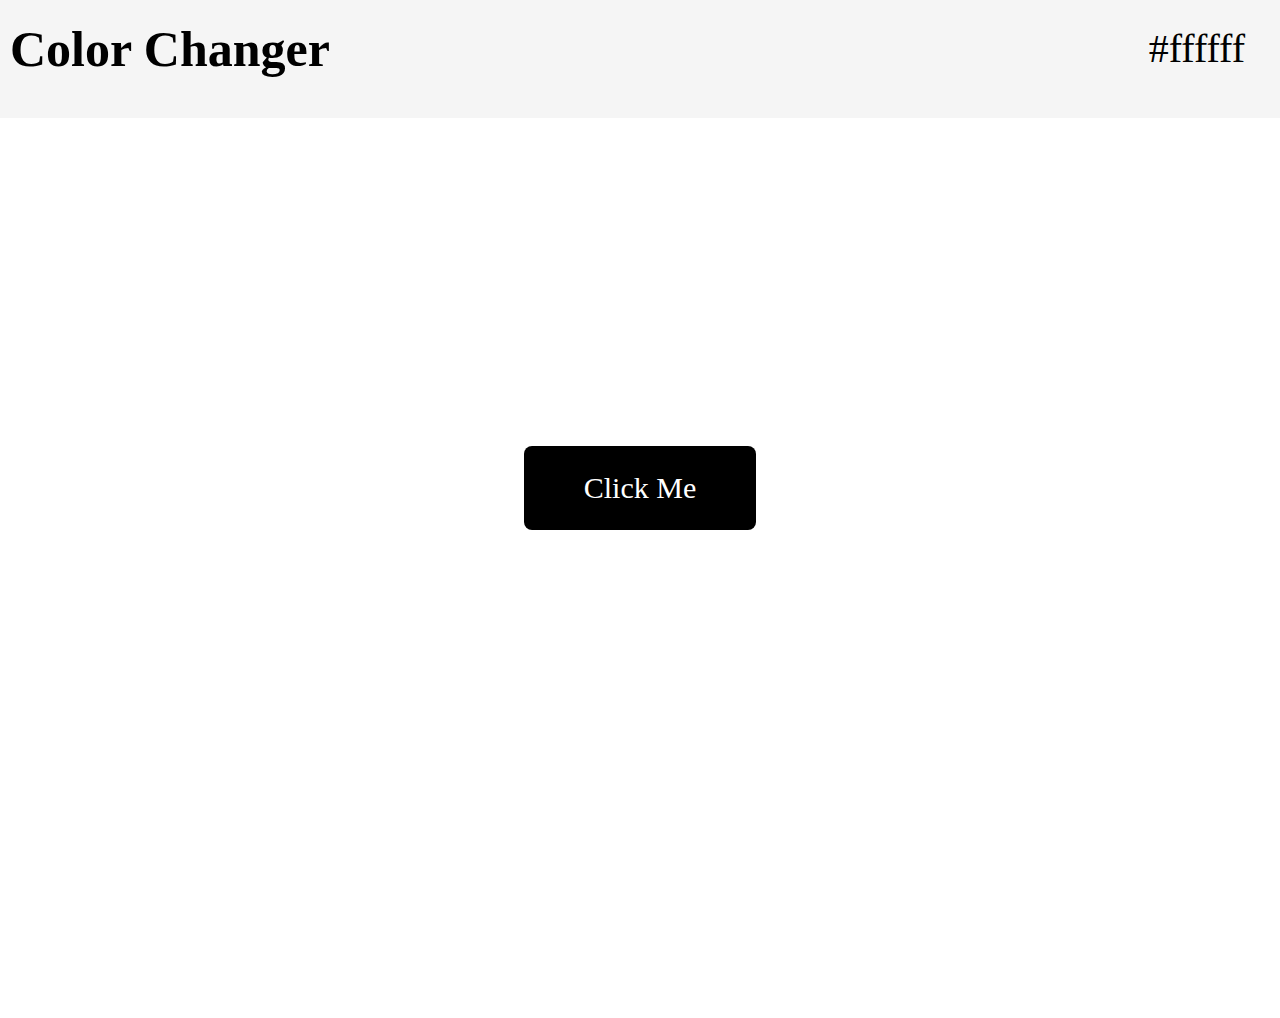
<file: BG colour changer/index.html>
<!DOCTYPE html>
<html lang="en">
<head>
    <meta charset="UTF-8">
    <meta name="viewport" content="width=device-width, initial-scale=1.0">
    <title>BD Color Changer</title>
    <link rel="icon" href="icon.png">
    <link rel="stylesheet" href="style.css">
    <script src="script.js"></script>
</head>
<body>
    <div class="heading">
        <h1>Color Changer</h1>
        <span id="color">#ffffff</span>
    </div>
    
    <div id="bgcolor">
<div id="btn" >
        <button onclick="changed()">Click Me</button>
    </div>
</div>
    
</body>
</html>
</file>
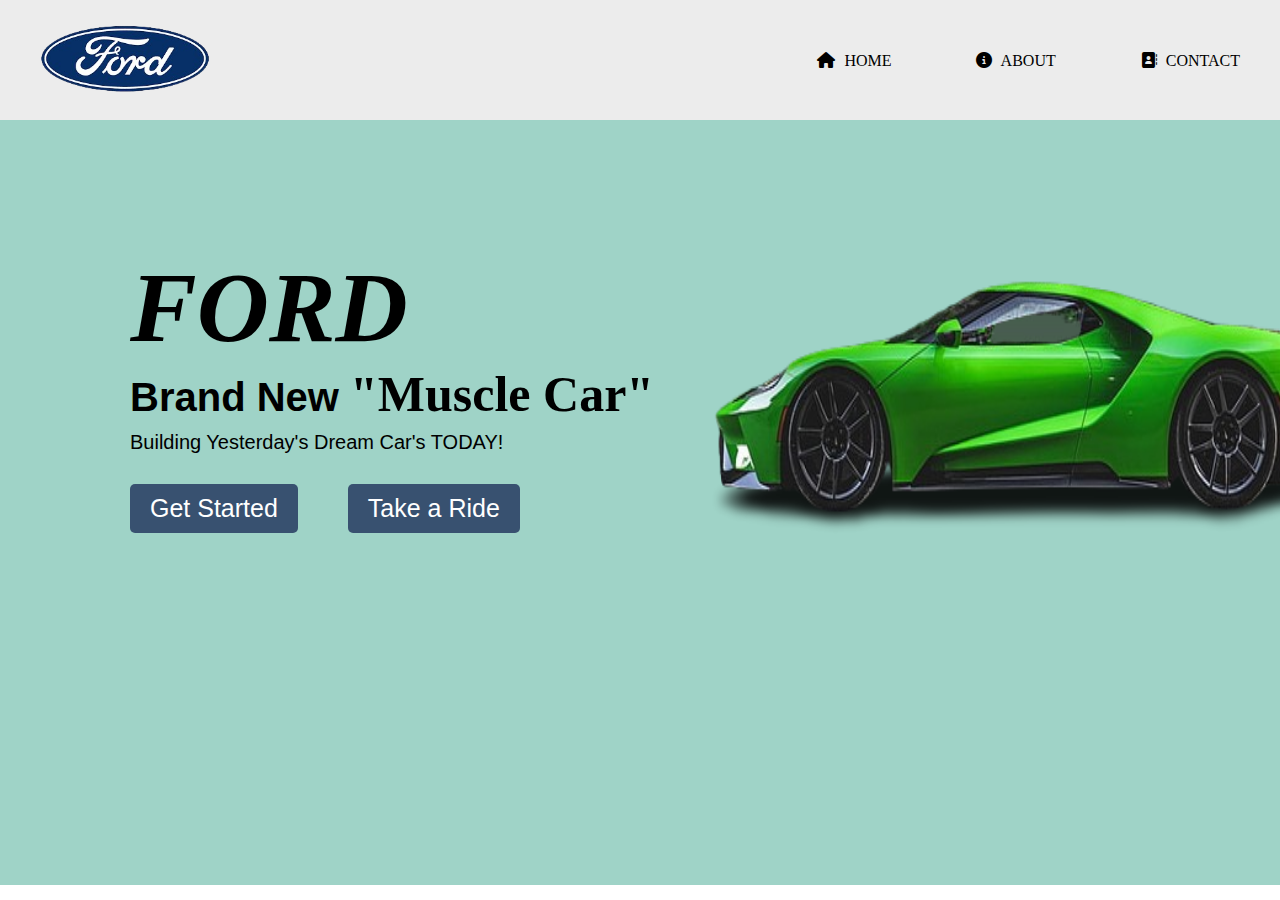
<file: car animation/index.html>
<html>
    <head>
        <title>car animation</title>
        <link rel="stylesheet" href="style.css">
        <link rel="stylesheet" href="https://cdnjs.cloudflare.com/ajax/libs/font-awesome/6.5.2/css/all.min.css">
    </head>
    <body>
        <div class="header">

        <div class="logo">
            <img src="logo.png" alt="">
        </div>  

      <div class="menu">
        <ul> 
           <li><a href="https://myaccount.google.com/"><i class="fa-sharp fa-solid fa-house"></i>
            HOME</a></li>
           <li><a href="https://myaccount.google.com/"><i class="fa-solid fa-circle-info"></i>
            ABOUT</a></li>
           <li><a href="https://myaccount.google.com/"><i class="fa-solid fa-address-book"></i>
            CONTACT</a></li>
        </ul>
    </div>

    </div>
    
    <!-- main content -->
<div class="main">
    <div class="content">
        <p class="h1-two">FORD</p>
        <h3>Brand New <span>"Muscle Car"</span></h3>
        <p class="dia">Building Yesterday's Dream Car's TODAY!</p>
    </div>
        <!-- button -->
    <div class="btn">
        <button class="btn1">Get Started</button>
        <button class="btn2">Take a Ride</button>
    </div> 
    

    <!-- add car gif img -->

    <div id="caranime">
        <img id="move" src="one.png" alt="car animation">
    </div>
 </div>
    <!-- ending main -->
     
     
    </body>
</html>
</file>
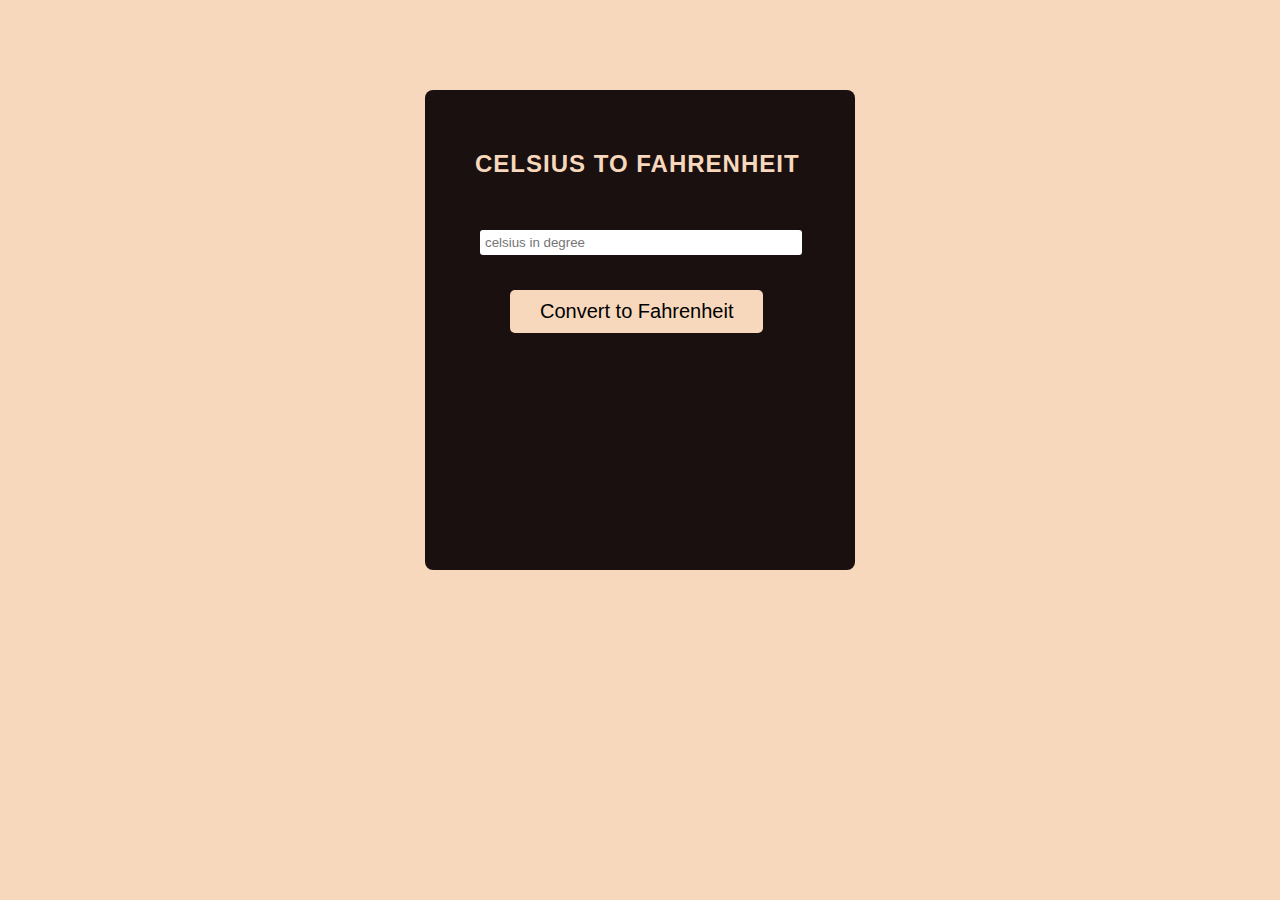
<file: celsius converter/index.html>
<!DOCTYPE html>
<html lang="en">
<head>
    <meta charset="UTF-8">
    <meta name="viewport" content="width=device-width, initial-scale=1.0">
    <title>Celsius to Fahrenfeit</title>
    <link rel="stylesheet" href="style.css">
    <script src="script.js"></script>
</head>
<body>
<div class="converter">
    <h2>celsius to fahrenheit</h2>
     <div>
        <input type="text" id="input" placeholder="celsius in degree">
     </div>
      <div>
        <button onclick="convert()">Convert to Fahrenheit</button>
      </div>
      <div id="result"></div>
</div>

    
</body>
</html>
</file>
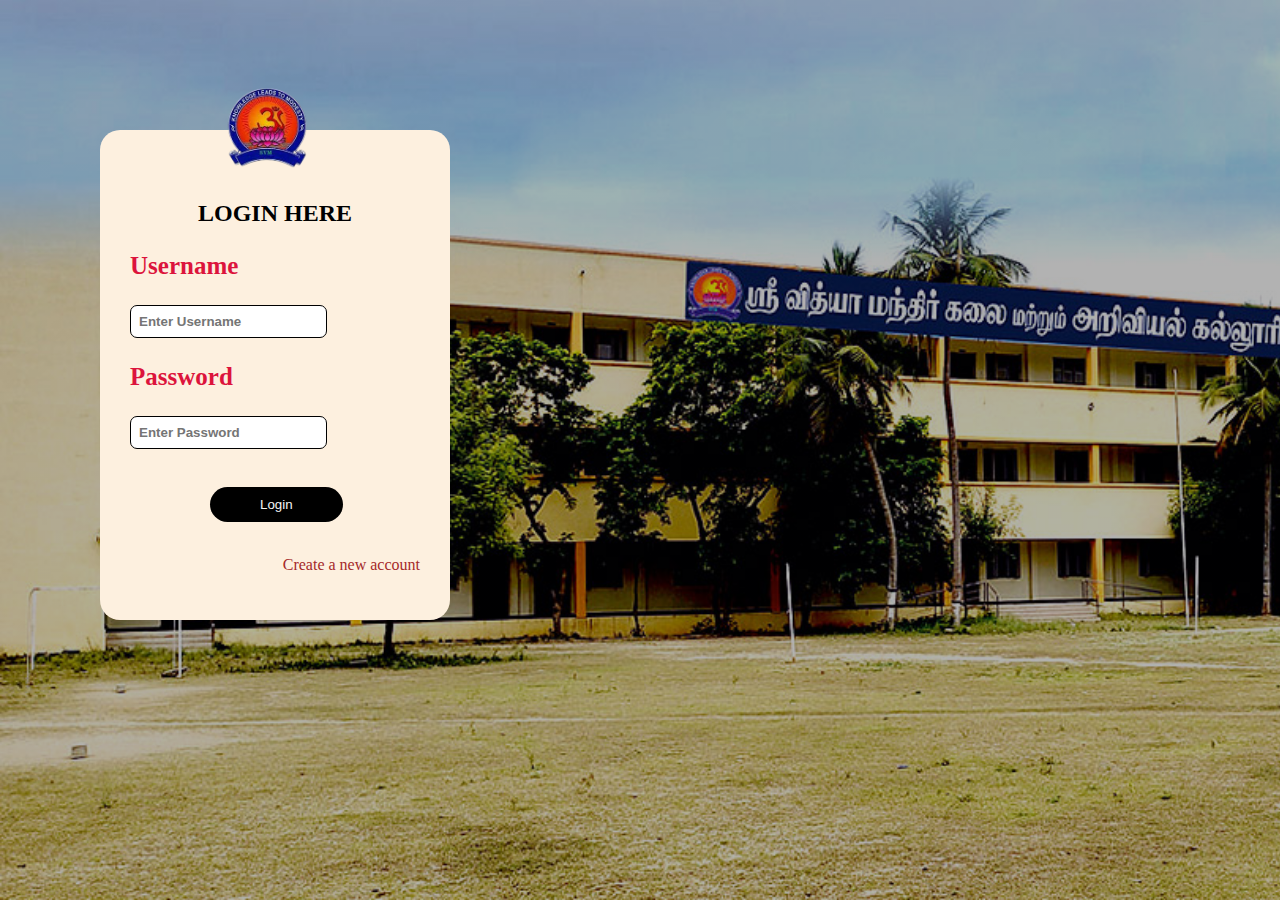
<file: College login/index.html>
<html>
    <head>
        <title>College Login Form</title>
        <link rel="stylesheet" href="style.css">
        <script src="script.js"></script>
    </head>
    <body>
        <div class="box">
            <img src="img.png" alt="college logo">

           <form name="formone" onsubmit="return update()" >
            <h2>LOGIN HERE</h2>
            
            <p class="one">Username</p>
            <input type="text" name="uname" placeholder="Enter Username" >

            <p class="one">Password</p>
            <input type="password" name="upass" placeholder="Enter Password" >

            <br><br>
            <div id="errorbox"></div>
            <button type="submit">Login</button>

            <br><br>

            <a href="register.html"><p>Create a new account</p></a>
           </form>
        </div>
    </body>
</html>
</file>
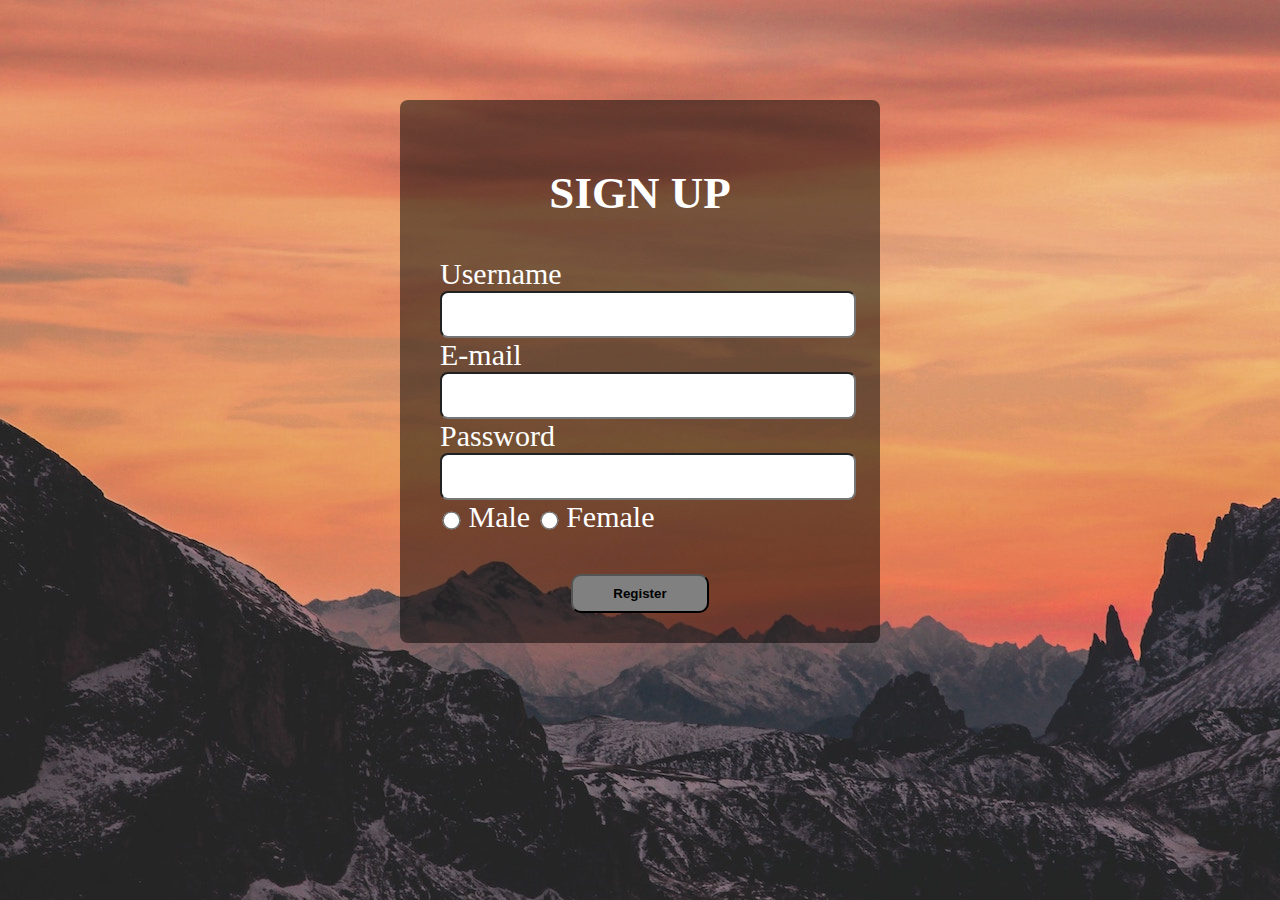
<file: LOG IN PAGE/index.html>
<!DOCTYPE html>
<html>
<head>
    <title>login form</title>
    <link rel="stylesheet" href="style.css">
</head>
<body>
    <div class="regform">
     <h2>SIGN UP</h2>
        <form action="">

      <div class="input">
         <label class="tex" for="username">Username</label>
         <input type="text" name="username" id="username" required>
      </div>

      <div class="input">
      <label class="tex" for="e-mail">E-mail</label>      
       <input type="e-mail" name="e-mail" id="e-mail" required>
       </div>

       <div class="input">
        <label class="tex" for="password">Password</label>
        <input type="password" name="password" id="password" required>
       </div>

       <div class="radio">
        <input  type="radio" name="gender" id="male">
        <label for="male">Male</label>
        <input type="radio" name="gender" id="female">
        <label for="female">Female</label>
        </div>
      
        <div class="btn">
            <button type="submit">Register</button>
           </div>
          </form>
    </div>

       
    
</body>
</html>
</file>
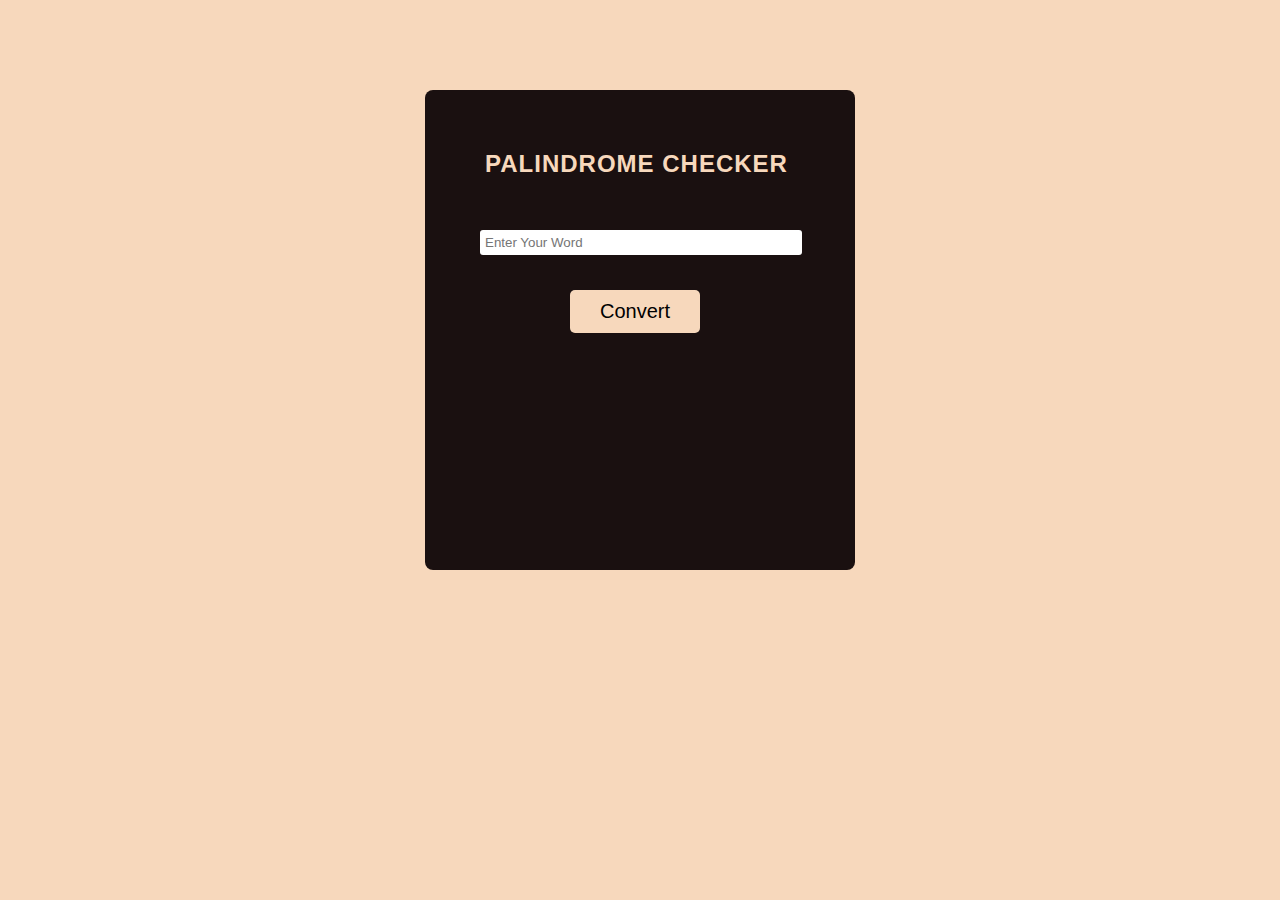
<file: Palindrome Checker/index.html>
<!DOCTYPE html>
<html lang="en">
<head>
    <meta charset="UTF-8">
    <meta name="viewport" content="width=device-width, initial-scale=1.0">
    <title>Palindrome Checker</title>
    <link rel="stylesheet" href="style.css">
    <script src="script.js"></script>
</head>
<body>
<div class="converter">
    <h2>Palindrome Checker</h2>
     <div>
        <input type="text" id="input" placeholder="Enter Your Word">
     </div>
      <div>
        <button onclick="update()">Convert</button>
      </div>
      <div id="result"></div>
</div>

    
</body>
</html>
</file>
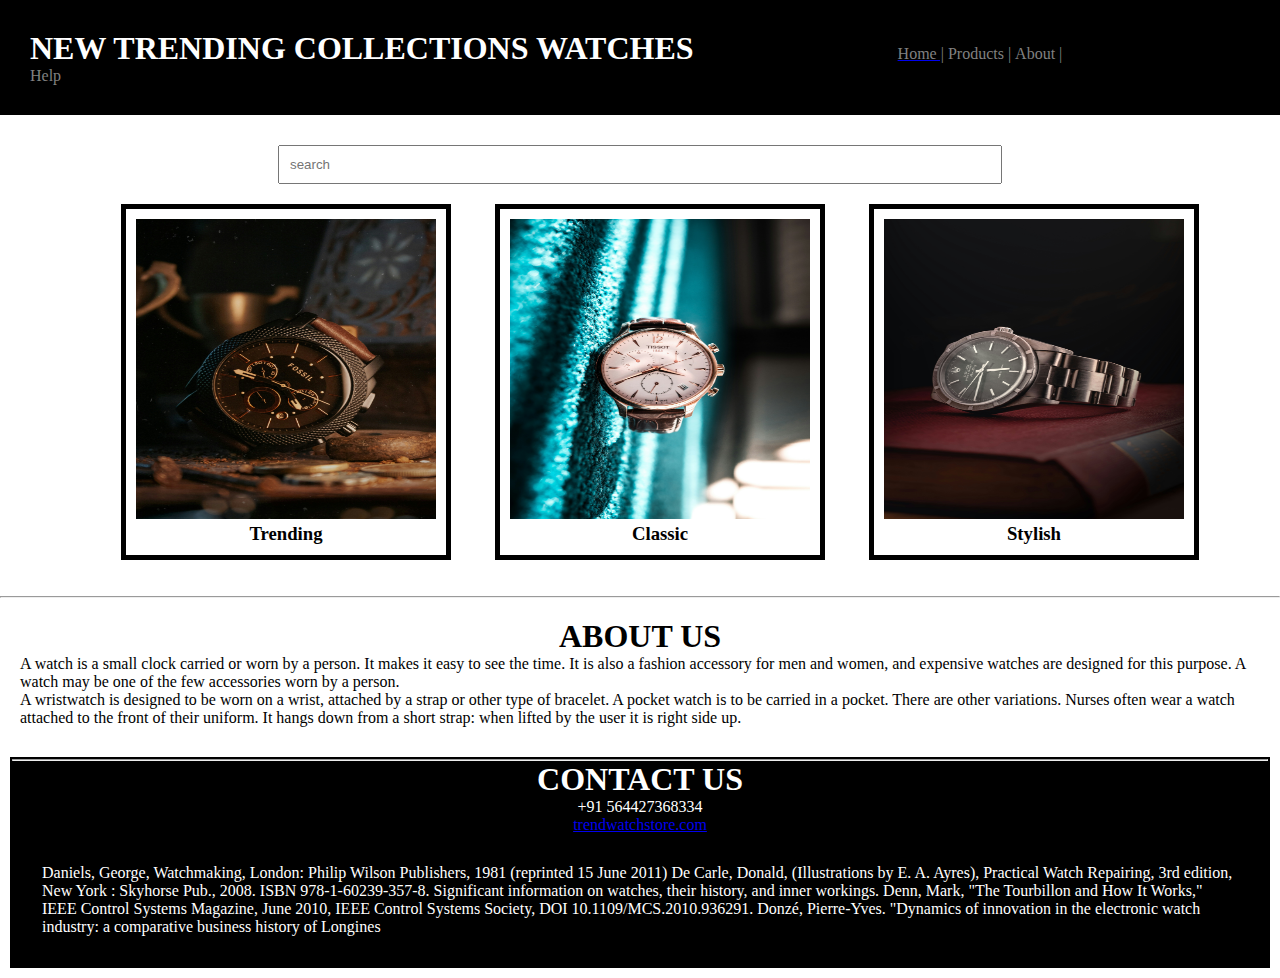
<file: watches/index.html>
<!DOCTYPE html>
<html>
<head>
    
    <title>trendwatches.com</title>
    <link rel="stylesheet" href="style.css">
</head>
<body>
    <div class="header">
      <nav>
        <h1>NEW TRENDING COLLECTIONS WATCHES</h1>
            <ul>
                <a href="#"><li>Home |</li></a>
                <li>Products |</li>
                <li>About |</li>
                <li>Help  </li>
            </ul>
      </nav>
    </div>
    <div class="searchbar">
        <input type="text" placeholder="search">
    </div>
    <div class="products">
        <div class="box">
            <img src="watch01.jpg" width="300px" height="300px">
            <h3>Trending</h3>
        </div>
        <div class="box">
            <img src="watch02.jpg" width="300px" height="300px">
            <h3> Classic</h3>
        </div>
        <div class="box">
            <img src="watch03.jpg" width="300px" height="300px">
            <h3> Stylish</h3>
        </div><br><br><br><hr>

    </div>
    <div class="about">
       <center>
        <h1 style="text-align:center;">ABOUT US</h1>
        </center>
        <p>A watch is a small clock carried or worn by a person. It makes it easy to see the time. It is also a fashion accessory for men and women, and expensive watches are designed for this purpose. A watch may be one of the few accessories worn by a person.</p>
<p> A wristwatch is designed to be worn on a wrist, attached by a strap or other type of bracelet. A pocket watch is to be carried in a pocket. There are other variations. Nurses often wear a watch attached to the front of their uniform. It hangs down from a short strap: when lifted by the user it is right side up.</p>
    </div>
    <div class="contact"><hr>
        <center>
        <h1 style="text-align:center;">CONTACT US</h1>
        </center>
        <p style="text-align:center;">+91 564427368334</p>
        <a href="https://www.helioswatchstore.com/" target="blank"><p style="text-align:center;">trendwatchstore.com</p></a>
        <p class="details">Daniels, George, Watchmaking, London: Philip Wilson Publishers, 1981 (reprinted 15 June 2011)
            De Carle, Donald, (Illustrations by E. A. Ayres), Practical Watch Repairing, 3rd edition, New York : Skyhorse Pub., 2008. ISBN 978-1-60239-357-8. Significant information on watches, their history, and inner workings.
            Denn, Mark, "The Tourbillon and How It Works," IEEE Control Systems Magazine, June 2010, IEEE Control Systems Society, DOI 10.1109/MCS.2010.936291.
            Donzé, Pierre-Yves. "Dynamics of innovation in the electronic watch industry: a comparative business history of Longines</p>
    </div>
    
</body>
</html>
</file>
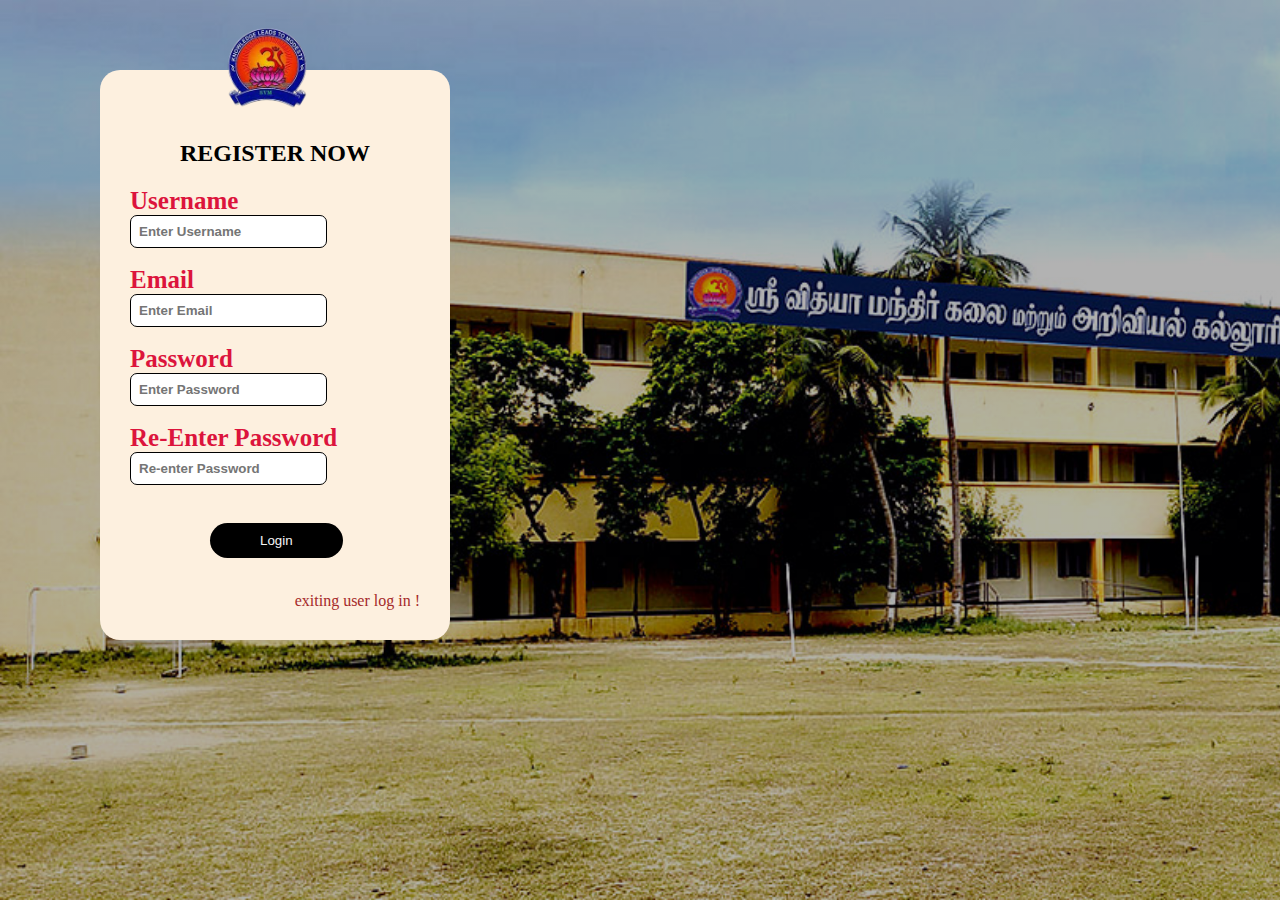
<file: College login/register.html>
<html>
    <head>
        <title>College Login Form</title>
        <link rel="stylesheet" href="register.css">
        <script src="script.js"></script>
    </head>
    <body>
        <div class="box">
            <img src="img.png" alt="college logo">
       
           <form name="formtwo" onsubmit="return update2()">
            <h2>REGISTER NOW</h2> 

           
            <div class="one">Username</div>
            <input type="text" name="uname2" placeholder="Enter Username" >
            <br><br>

            <div class="two">Email</div>
            <input type="email" name="uemail" placeholder="Enter Email" >
        <br><br>

            <div class="one">Password</div>
            <input type="password" name="upass2" placeholder="Enter Password" >
            <br><br>
            
            <div class="two">Re-Enter Password</div>
            <input type="password" name="repass" placeholder="Re-enter Password">

            <br><br>
             <div id="errorbox2"></div>
            <button type="submit">Login</button>

            <br><br>

            <a href="index.html"><p>exiting user log in !</p></a>
           </form>
           
        </div>
    </body>
</html>
</file>
<file: BG colour changer/style.css>
*{
    padding: 0px;
    margin: 0px;
    font-family: "Playwrite IT Moderna", cursive;
}
body{
    overflow: hidden;
}
.heading{
    text-align: center;
    display: flex;
    justify-content: space-between;
    background-color: whitesmoke;
    padding:20px 10px 40px;
}
.heading h1{
    font-size: 50px;
}
.heading span{
    font-size: 40px;
    padding-right: 25px;
    padding-top: 5px;
}

#btn{
    display: grid;
    justify-content: center;
    align-items: center;
  width:100%;
  height:100vh;
}
#btn button{
    padding:25px 60px;
    font-size: 30px;
    border-radius: 8px;
    border: none;
    background-color:black;
    color:white;
    position: relative;
    bottom:80px;
}
#btn:hover{
    
}
</file>
<file: car animation/style.css>
*{
    margin:0px;
    padding:0px;
    box-sizing: border-box;
}
body{
    overflow-y: hidden;
    overflow-x: hidden;
}
.header{
    display:flex;
    justify-content: space-between;
    align-items: center;
    background-color: #ececec;
    }

.logo{
    display: flex;
    margin-left: 40px;
    width:80px;
    height: 120px;
}
ul{
    display:flex;
}
ul li{
    display:inline;
    margin:40px;
}
li i{
    padding:5px;
}
li a{
    text-decoration: none;
    color: black;
}
.content{
    display:flex;
    flex-direction: column;
    position: relative;
    z-index:4;
}
.btn{
    display: flex;
}
.main{
    background-color: #9fd3c7;
    width: 100%;
    height: 85vh;
    padding-top:130px;
    padding-left:130px;
}
.h1-two{
    font-style: oblique;
    font-size:100px;
    font-weight: bold;
}
.content h3{
    font-family: "Poppins", sans-serif;
    font-size: 40px;
}
.content span{
    font-family: "Playwrite ES Deco", cursive;
    font-size:50px ;
}
.dia{
    padding-top: 8px;
    font-family:"Bebas Neue", sans-serif;
    font-size:20px;
}
button{
    padding:10px 20px;
    background-color: #385170;
    color: white;
    font-size: 25px;
    border-radius: 5px;
    outline: none;
    border: none;
}
button:hover{
    background-color: #142d4c;
    cursor: pointer;
    transform:scale(1.3);
}
.btn{
    padding-top: 30px;
}
.btn .btn2{
    margin-left: 50px;
}

#caranime {
    position:relative;
    bottom:630px;
    left:500px;
}
#caranime #move{
    width:820px;
    height:700px;
    animation-name:car;
    animation-duration: 3s;
    animation-timing-function:ease-in-out;
}
@keyframes car{
    from{
        transform: translateX(90%);
    }
}
</file>
<file: celsius converter/style.css>
body{
    margin:0px;
    padding:0px;
    background-color: rgb(247, 216, 188);
    box-sizing: border-box;
    font-family: "Josefin Sans", sans-serif;
}
.converter{
    background-color: rgb(26, 16, 16);
    width:430px;
    height:480px;
    position: relative;
    top:90px;
    margin-left: auto;
    margin-right: auto;
    text-align: center;
    border-radius: 8px;
}
.converter h2{
     position: absolute;
     margin-top: 60px;
     margin-left: 50px;
     color:rgb(247, 216, 188); 
     text-transform: uppercase;
     letter-spacing: 1px;
}
div input{
      position: absolute;
      margin-top:140px;
      margin-left: -160px;
      padding:5px 140px 5px 5px;
      border-radius: 3px;
      border: none;
      outline: none;

}
div button{
    position: absolute;
    margin-top:200px;
    margin-left:-130px ;
    padding:10px 30px;
    background-color: rgb(247, 216, 188);
    border: none;
    font-size: 20px;
    border-radius: 5px;
}
div button:hover{
     cursor: pointer;
     transform: scale(1.3);
}
#result{
    color:white;
    font-size: 40px;
    position: absolute;
    margin-top: 300px;
    margin-left: 80px;  
}
</file>
<file: College login/style.css>
body{
    margin:0px;
    padding:0px;
    background:linear-gradient(rgba(0,0,0,0.3),rgba(0,0,0,0.3)),url(banner.png);
    background-size: cover;
}
.box{
    background-color:rgb(253, 240, 223);
    width:350px;
    height:490px;
    margin-top:130px;
    margin-left:100px;
    box-sizing: border-box;   
    padding:50px 30px;
    position:relative;
    border-radius: 20px;
}
img{
    width:100px;
    height:100px;
    left:120px;
    top:-50px;
    border-radius: 50%;
    position: absolute;
    }
h2{
    text-align: center;
}
.one{
    color:crimson;
    font-size:25px;
    font-weight: bold;
}
button{
    margin-left:80px;
    margin-top:20px;
    padding:10px 50px;
    border-radius: 40px;
   border:none;
    background-color: black;
    color:whitesmoke;
}

button:hover{
    background-color: cyan;
    color:black;
    cursor:pointer;
}
input{
    padding:8px;
    border-radius: 7px;
    outline: none;
    border:1px solid black;
    font-weight: bold;
}
#errorbox{
    color:red;
    font-weight: 60px;
}
a{
    text-decoration: none;
    color:brown;
    text-align: end;
}
a:hover{
    color:green;
    cursor: pointer;
}
</file>
<file: LOG IN PAGE/style.css>
body{
    background-image:url("cover.jpg ");
}
.regform{
    background-color:rgb(0,0,0,.5);
    width:400px;
    margin:100px auto 100px;
    color:white;
    padding:30px 40px 30px;
    font-size:30px;
    border-radius:8PX;
    }
    h2{
        text-align:center;
    }
    .regform .tex{
        display:block;
    }
  .input input{
    width:400px;
    font-size:20px;
    border-radius:8px;
    padding:10px 6px;
  }
  .input input:hover{
    background-color:black;
    color:white;
  }
.radio input{
    transform:scale(1.4);
}
.btn{
    text-align: center;
}
button{
    padding:10px 40px 10px;
    margin-top:40px;
    background-color:gray;
    color:black;
    font-weight:bold;
    border-radius:10px;

}
</file>
<file: Palindrome Checker/style.css>
body{
    margin:0px;
    padding:0px;
    background-color: rgb(247, 216, 188);
    box-sizing: border-box;
    font-family: "Josefin Sans", sans-serif;
}
.converter{
    background-color: rgb(26, 16, 16);
    width:430px;
    height:480px;
    position: relative;
    top:90px;
    margin-left: auto;
    margin-right: auto;
    text-align: center;
    border-radius: 8px;
}
.converter h2{
     position: absolute;
     margin-top: 60px;
     margin-left: 60px;
     color:rgb(247, 216, 188); 
     text-transform: uppercase;
     letter-spacing: 1px;
}
div input{
      position: absolute;
      margin-top:140px;
      margin-left: -160px;
      padding:5px 140px 5px 5px;
      border-radius: 3px;
      border: none;
      outline: none;

}
div button{
    position: absolute;
    margin-top:200px;
    margin-left:-70px ;
    padding:10px 30px;
    background-color: rgb(247, 216, 188);
    border: none;
    font-size: 20px;
    border-radius: 5px;
}
div button:hover{
     cursor: pointer;
     transform: scale(1.3);
}
#result{
    color:white;
    font-size: 30px;
    position: absolute;
    margin-top: 300px;
    margin-left:20px;  
}
</file>
<file: watches/style.css>
*{
    margin:0;
    padding:0;
}
nav{
    background-color: black;
    color:white;
    padding:30px;
    
}
li,h1,ul{
    display:inline;
}
ul{
    margin:200px;
}
li{
    color:gray;
    cursor:pointer;
}
li:hover{
    color:white;
}
input{
   width:700px;
   padding:10px;
}
.searchbar{
    
    padding:20px;
    padding-top:30px;
    text-align:center;

}
.box{
    border-width:5px;
    border-color:black;
    border-style:solid;
    display:inline-block;
    padding:10px;
    text-align:center;
    margin-left:40px;
    cursor:pointer;
}
.box:hover{
    background-color:black;
    color:white;
}
.products{
    text-align:center;
}
.about{
    padding:20px;
}
.details{
    padding:30px;
}
.contact{
    border-width:2px;
    border-color:black;
    border-style:solid;
    margin:10px;
    background-color:black;
    color:white;
}
</file>
<file: College login/register.css>
body{
    margin:0px;
    padding:0px;
    background:linear-gradient(rgba(0,0,0,0.3),rgba(0,0,0,0.3)),url(banner.png);
    background-size: cover;

}
.box{
    background-color:rgb(253, 240, 223);
    width:350px;
    height:570px;
    margin-top:70px;
    margin-left:100px;
    box-sizing: border-box;   
    padding:50px 30px;
    position:relative;
    border-radius: 20px;
}
img{
    width:100px;
    height:100px;
    left:120px;
    top:-50px;
    border-radius: 50%;
    position: absolute;
    }
h2{
    text-align: center;
}
.one{
    color:crimson;
    font-size:25px;
    font-weight: bold;
}
.two{
    color:crimson;
    font-size:25px;
    font-weight: bold;
}
#errorbox2{
    color:red;
    font-weight: 90px;
}
button{
    margin-left:80px;
    margin-top:20px;
    padding:10px 50px;
    border-radius: 40px;
   border:none;
    background-color: black;
    color:whitesmoke;
}
button:hover{
    background-color: cyan;
    color:black;
    cursor:pointer;
}
input{
    padding:8px;
    border-radius: 7px;
    outline: none;
    border:1px solid black;
    font-weight: bold;
}
a{
    text-decoration: none;
    color:brown;
    text-align:end;
}
a:hover{
    color:green;
    cursor: pointer;
}
</file>
